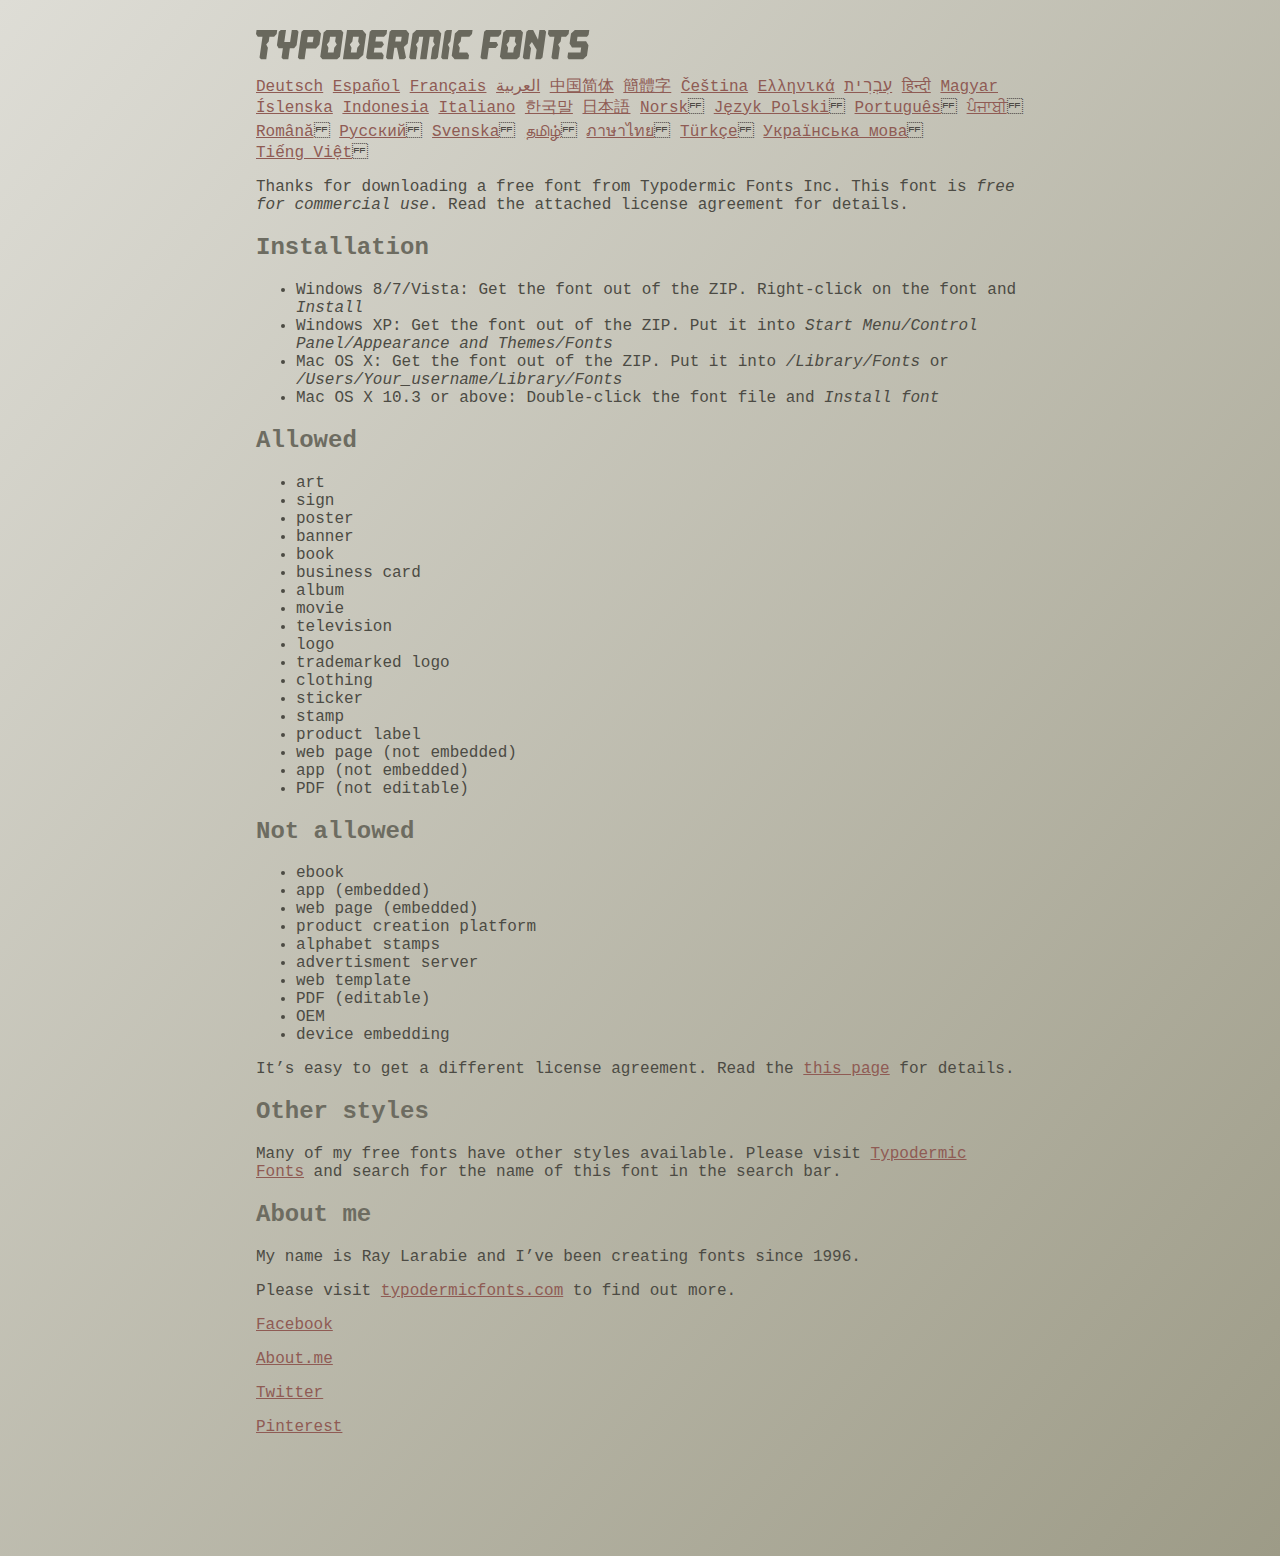
<file: websiteponpes/fonts/ethnocentric/read-this.html>
<head>
<meta http-equiv="Content-Type" content="text/html; charset=utf-8">
<title>Typodermic Fonts Inc. Freeware Font instructions 2014</title>
<style type="text/css">
body {
	margin:30px 20% 120px 20%;
	padding:0px;
	font-family:Consolas, Courier, sans-serif;
	color:#4c4b44;
	background-color:#c2c1b3;

/* IE10 Consumer Preview */ 
background-image: -ms-linear-gradient(top left, #DEDDD6 0%, #9D9B87 100%);

/* Mozilla Firefox */ 
background-image: -moz-linear-gradient(top left, #DEDDD6 0%, #9D9B87 100%);

/* Opera */ 
background-image: -o-linear-gradient(top left, #DEDDD6 0%, #9D9B87 100%);

/* Webkit (Safari/Chrome 10) */ 
background-image: -webkit-gradient(linear, left top, right bottom, color-stop(0, #DEDDD6), color-stop(1, #9D9B87));

/* Webkit (Chrome 11+) */ 
background-image: -webkit-linear-gradient(top left, #DEDDD6 0%, #9D9B87 100%);

/* W3C Markup, IE10 Release Preview */ 
background-image: linear-gradient(to bottom right, #DEDDD6 0%, #9D9B87 100%);

	}
h2 {color:#6d6c61;}
a {color:#8f5b54;}
a:hover {color:#ffffff; background-color:#9a998c;}
</style>
</head>

<body>

<svg width="350px" height="30px">
	<path fill="#69685D" d="M0,4.006L0.554,0h20.674l-0.553,4.006l-2.559,2.772h-4.688l-0.682,4.816l-2.515,3.026l1.663,3.07
		l-1.62,11.594H4.987l-1.448-1.79l2.94-20.716H1.791L0,4.006z"/>
	<path fill="#69685D" d="M35.8,0h5.285l1.408,1.791l-1.876,13.343l-2.515,3.111h-4.264l-1.534,11.04h-5.286l-1.449-1.79l1.322-9.25
		h-4.263l-1.705-3.111l1.875-13.343L24.76,0h5.242l-1.706,12.064h5.799L35.8,0z"/>
	<path fill="#69685D" d="M62.09,0l2.899,3.453L63.412,14.58l-3.496,3.962h-9.805l-1.491,10.742h-5.244l-1.493-1.79l3.625-25.704
		L47.469,0H62.09z M50.965,12.362h5.797l0.81-5.583h-5.799L50.965,12.362z"/>
	<path fill="#69685D" d="M64.256,26.642l3.367-24.041L70.523,0h14.664l2.132,2.601l-3.368,24.041l-2.856,2.643H66.431L64.256,26.642
		z M73.335,11.595l-2.514,3.026l1.663,3.07l-0.683,4.816H77.6l0.68-4.816l2.516-3.07l-1.663-3.026l0.681-4.816h-5.796L73.335,11.595
		z"/>
	<path fill="#69685D" d="M86.926,29.285L91.017,0h15.518l3.581,4.307l-2.899,20.673l-4.774,4.305H86.926z M96.345,11.595
		l-2.515,3.026l1.664,3.07l-0.683,4.816h5.798l0.681-4.816l2.516-3.07l-1.663-3.026l0.681-4.816h-5.796L96.345,11.595z"/>
	<path fill="#69685D" d="M127.114,29.285h-15.473l-1.492-1.79l3.624-25.704L115.731,0h15.389l-0.554,4.006l-2.557,2.772h-7.971
		l-0.684,4.816h6.906l1.662,3.026l-2.515,3.111h-6.905l-0.683,4.775h8.057l1.791,2.771L127.114,29.285z"/>
	<path fill="#69685D" d="M150.21,0l2.898,3.453l-1.405,9.977l-3.881,3.452l2.217,10.613l-1.748,1.79h-4.944l-2.387-11.553h-2.6
		l-1.622,11.553h-5.241l-1.493-1.79l3.624-25.704L135.588,0H150.21z M145.691,6.779h-5.796l-0.683,4.816h5.799L145.691,6.779z"/>
	<path fill="#69685D" d="M159.92,29.285h-5.242l-1.492-1.79l3.41-24.042L160.432,0h21.911l2.897,3.453l-3.409,24.042l-1.876,1.79
		h-5.284l1.617-11.594l2.517-3.07l-1.662-3.026l0.681-4.816h-4.092l-3.154,22.506h-6.522l3.155-22.506h-4.134l-0.683,4.816
		l-2.515,3.026l1.663,3.07L159.92,29.285z"/>
	<path fill="#69685D" d="M191.879,29.285h-5.244l-1.492-1.79l3.624-25.704L190.728,0h5.242l-1.619,11.595l-2.516,3.026l1.663,3.07
		L191.879,29.285z"/>
	<path fill="#69685D" d="M213.018,25.279l-0.554,4.006h-13.854l-2.899-3.494l3.156-22.338L202.702,0h13.854l-0.555,4.006
		l-2.558,2.772h-8.1l-0.683,4.816l-2.515,3.026l1.663,3.07l-0.683,4.816h8.1L213.018,25.279z"/>
	<path fill="#69685D" d="M226.007,29.285l-1.492-1.79l3.624-25.704L230.1,0h15.473l-0.554,4.006l-2.557,2.772h-8.058l-0.724,5.115
		h6.818l1.664,3.07l-2.557,3.11h-6.82l-1.535,11.211H226.007z"/>
	<path fill="#69685D" d="M243.903,26.642l3.368-24.041L250.17,0h14.663l2.131,2.601l-3.367,24.041l-2.855,2.643h-14.664
		L243.903,26.642z M252.983,11.595l-2.516,3.026l1.662,3.07l-0.681,4.816h5.796l0.684-4.816l2.515-3.07l-1.664-3.026l0.684-4.816
		h-5.798L252.983,11.595z"/>
	<path fill="#69685D" d="M280.639,19.822l-4.731-7.758l-2.516,3.069l1.662,3.069l-1.533,11.082h-5.244l-1.493-1.79l3.626-25.704
		L272.37,0h4.773l4.902,9.677L283.41,0h5.285l1.407,1.791l-3.623,25.704l-1.877,1.79h-5.285L280.639,19.822z"/>
	<path fill="#69685D" d="M291.926,4.006L292.48,0h20.674l-0.554,4.006l-2.557,2.772h-4.691l-0.681,4.816l-2.516,3.026l1.664,3.07
		l-1.621,11.594h-5.285l-1.451-1.79l2.942-20.716h-4.689L291.926,4.006z"/>
	<path fill="#69685D" d="M325.168,17.478h-9.209l-2.387-3.923l1.45-10.102L318.857,0h14.452l-0.682,4.86l-1.621,1.918h-9.506
		l-0.64,4.561h9.208l2.388,3.878l-1.493,10.572l-3.836,3.494h-14.579l-1.107-1.917l0.682-4.86h12.362L325.168,17.478z"/>
</svg>

<br>

<p translate="no">

<a href="http://translate.google.com/translate?hl=en&sl=en&tl=de&u=http://typodermicfonts.com/wp-content/uploads/2014/02/read-this.html&sandbox=0&usg=ALkJrhivq6___mill12Uw6fPvMWyJxstkw">Deutsch</a>

<a href="http://translate.google.com/translate?hl=en&sl=en&tl=es&u=http://typodermicfonts.com/wp-content/uploads/2014/02/read-this.html&sandbox=0&usg=ALkJrhjAt3cpinDeMTX6Ro8UcZFqaE8K5Q">Español</a>

<a href="http://translate.google.com/translate?hl=en&sl=en&tl=fr&u=http://typodermicfonts.com/wp-content/uploads/2014/02/read-this.html&sandbox=0&usg=ALkJrhjObLPhFyyhwigF-dBoOZ3eXYdDsw">Français</a>

<a href="http://translate.google.com/translate?hl=en&sl=en&tl=ar&u=http://typodermicfonts.com/wp-content/uploads/2014/02/read-this.html&sandbox=0&usg=ALkJrhg2hs-st3zodt-AjmoeuPHfyJsTEg">العربية</a>

<a href="http://translate.google.com/translate?hl=en&sl=en&tl=zh-CN&u=http://typodermicfonts.com/wp-content/uploads/2014/02/read-this.html&sandbox=0&usg=ALkJrhiilVnjG1Ks0DN7UyRqbKExhxAT-Q">中国简体</a>

<a href="http://translate.google.com/translate?hl=en&sl=en&tl=zh-TW&u=http://typodermicfonts.com/wp-content/uploads/2014/02/read-this.html&sandbox=0&usg=ALkJrhiSCPRAYToARlHI4kxIK9eCIFKQhw">簡體字</a>

<a href="http://translate.google.com/translate?hl=en&sl=en&tl=cs&u=http://typodermicfonts.com/wp-content/uploads/2014/02/read-this.html&sandbox=0&usg=ALkJrhj3z2HOOmCXLT-ApYW2SCeBvTGvTA">Čeština</a>

<a href="http://translate.google.com/translate?hl=en&sl=en&tl=el&u=http://typodermicfonts.com/wp-content/uploads/2014/02/read-this.html&sandbox=0&usg=ALkJrhhoORG-43TvZ2NVrll3T0oyOZE0VA">Ελληνικά</a>

<a href="http://translate.google.com/translate?hl=en&sl=en&tl=iw&u=http://typodermicfonts.com/wp-content/uploads/2014/02/read-this.html&sandbox=0&usg=ALkJrhiP4kLXdDxVNuV6-9tHJ8Tbt-1xKw">עִבְרִית</a>

<a href="http://translate.google.com/translate?hl=en&sl=en&tl=hi&u=http://typodermicfonts.com/wp-content/uploads/2014/02/read-this.html&sandbox=0&usg=ALkJrhhJmUufReWrMTSaGKPPOqV7q5jpGQ">हिन्दी</a>

<a href="http://translate.google.com/translate?hl=en&sl=en&tl=hu&u=http://typodermicfonts.com/wp-content/uploads/2014/02/read-this.html&sandbox=0&usg=ALkJrhgfcL_UwP3jkr6Vvq35rkhETFuTug">Magyar</a>

<a href="http://translate.google.com/translate?hl=en&sl=en&tl=is&u=http://typodermicfonts.com/wp-content/uploads/2014/02/read-this.html&sandbox=0&usg=ALkJrhjpK9lELyRP50Vv3RNgqCJDb6d-GQ">Íslenska</a>

<a href="http://translate.google.com/translate?hl=en&sl=en&tl=id&u=http://typodermicfonts.com/wp-content/uploads/2014/02/read-this.html&sandbox=0&usg=ALkJrhiExV3gmyXBUVqcwNiGiUWQSRrgIQ">Indonesia</a>

<a href="http://translate.google.com/translate?hl=en&sl=en&tl=it&u=http://typodermicfonts.com/wp-content/uploads/2014/02/read-this.html&sandbox=0&usg=ALkJrhgMr2_uulaLYRSFz8C34rtcbN6XEg">Italiano</a>

<a href="http://translate.google.com/translate?hl=en&sl=en&tl=ko&u=http://typodermicfonts.com/wp-content/uploads/2014/02/read-this.html&sandbox=0&usg=ALkJrhhl_nNXiOMIiBERq879UXH1XYfZGw">한국말</a>

<a href="http://translate.google.com/translate?hl=en&ie=UTF8&prev=_t&sl=en&tl=ja&u=http://typodermicfonts.com/wp-content/uploads/2014/02/read-this.html&sandbox=0&usg=ALkJrhi2FvSFgSUub72-Sq2moIRAosCiLA">日本語</a>

<a href="http://translate.google.com/translate?hl=en&sl=en&tl=no&u=http://typodermicfonts.com/wp-content/uploads/2014/02/read-this.html&sandbox=0&usg=ALkJrhhnf9AGd5hfxwA04e1w-tfYPha1ww">Norsk</a>
<a href="http://translate.google.com/translate?hl=en&sl=en&tl=pl&u=http://typodermicfonts.com/wp-content/uploads/2014/02/read-this.html&sandbox=0&usg=ALkJrhjZTe5eJRrZffLe0zgqEHPrMb8pOQ">Język&nbsp;Polski</a>
<a href="http://translate.google.com/translate?hl=en&sl=en&tl=pt-BR&u=http://typodermicfonts.com/wp-content/uploads/2014/02/read-this.html&sandbox=0&usg=ALkJrhg-zp3i6AcZCv02ONjZ5YvkcCFDBw">Português</a>
<a href="http://translate.google.com/translate?hl=en&sl=en&tl=pa&u=http://typodermicfonts.com/wp-content/uploads/2014/02/read-this.html&sandbox=0&usg=ALkJrhhPEMoYvW59_DJT7y6fxgG2IMh23A">ਪੰਜਾਬੀ</a>
<a href="http://translate.google.com/translate?hl=en&sl=en&tl=ro&u=http://typodermicfonts.com/wp-content/uploads/2014/02/read-this.html&sandbox=0&usg=ALkJrhgD0R8zxuQQh-YmFpQTJdvjhAYm2A">Română</a>
<a href="http://translate.google.com/translate?hl=en&sl=en&tl=ru&u=http://typodermicfonts.com/wp-content/uploads/2014/02/read-this.html&sandbox=0&usg=ALkJrhgI6c7Pd-FCcipT4xc2NPTefj5JJg">Русский</a>
<a href="http://translate.google.com/translate?hl=en&sl=en&tl=sv&u=http://typodermicfonts.com/wp-content/uploads/2014/02/read-this.html&sandbox=0&usg=ALkJrhhA8gW_-rjCbZQ5TK46zFMB3_StEQ">Svenska</a>
<a href="http://translate.google.com/translate?hl=en&sl=en&tl=ta&u=http://typodermicfonts.com/wp-content/uploads/2014/02/read-this.html&sandbox=0&usg=ALkJrhiwxxCEPzu3pHBXP-fbTZaOzYqe3g">தமிழ்</a>
<a href="http://translate.google.com/translate?hl=en&sl=en&tl=th&u=http://typodermicfonts.com/wp-content/uploads/2014/02/read-this.html&sandbox=0&usg=ALkJrhjP1N1DRUB1M81k5mi5KnRtt5C2-Q">ภาษาไทย</a>
<a href="http://translate.google.com/translate?hl=en&sl=en&tl=tr&u=http://typodermicfonts.com/wp-content/uploads/2014/02/read-this.html&sandbox=0&usg=ALkJrhiTYbD039OWznCcGyQnMy89_v-1gA">Türkçe</a>
<a href="http://translate.google.com/translate?hl=en&sl=en&tl=uk&u=http%3A%2F%2Ftypodermicfonts.com%2Fwp-content%2Fuploads%2F2014%2F02%2Fread-this.html">Українська&nbsp;мова</a>
<a href="http://translate.google.com/translate?hl=en&sl=en&tl=vi&u=http://typodermicfonts.com/wp-content/uploads/2014/02/read-this.html&sandbox=0&usg=ALkJrhirTQPOLCZognLpxOvJQT_158y07A">Tiếng&nbsp;Việt</a>
</p>


<p>Thanks for downloading a free font from <span translate="no">Typodermic Fonts Inc.</span> This font is <em>free for commercial use</em>. Read the attached license agreement for details.</p>


<h2>Installation</h2>

<ul>
<li>Windows 8/7/Vista: Get the font out of the ZIP. Right-click on the font and <em>Install</em>
<li>Windows XP: Get the font out of the ZIP. Put it into <cite translate="no">Start Menu/Control Panel/Appearance and Themes/Fonts</cite>
<li>Mac OS X: Get the font out of the ZIP. Put it into <cite translate="no">/Library/Fonts</cite> or <cite translate="no">/Users/Your_username/Library/Fonts</cite>
<li>Mac OS X 10.3 or above: Double-click the font file and <em>Install font</em>
</ul>


<h2>Allowed</h2>

<ul>
<li>art
<li>sign
<li>poster
<li>banner
<li>book
<li>business card
<li>album
<li>movie
<li>television
<li>logo
<li>trademarked logo
<li>clothing
<li>sticker
<li>stamp
<li>product label
<li>web page (not embedded)
<li>app (not embedded)
<li>PDF (not editable)
</ul>

<h2>Not allowed</h2>

<ul>
<li>ebook
<li>app (embedded)
<li>web page (embedded)
<li>product creation platform
<li>alphabet stamps
<li>advertisment server
<li>web template
<li>PDF (editable)
<li>OEM
<li>device embedding
</ul>

<p>It&rsquo;s easy to get a different license agreement. Read the <a href="http://typodermicfonts.com/custom/">this page</a> for details.</p>

<h2>Other styles</h2>

<p>Many of my free fonts have other styles available. Please visit <a href="http://typodermicfonts.com">Typodermic Fonts</a> and search for the name of this font in the search bar.</p>


<h2>About me</h2>

<p>My name is <span translate="no">Ray Larabie</span> and I&rsquo;ve been creating fonts since 1996.</p>

<p>Please visit <a href="http://typodermicfonts.com">typodermicfonts.com</a> to find out more.</p>

<p translate="no"><a href="https://www.facebook.com/pages/Typodermic-Fonts/7153899975">Facebook</a></p>
<p translate="no"><a href="http://about.me/raylarabie/#">About.me</a></p>
<p translate="no"><p><a href="https://twitter.com/typodermic">Twitter</a></p>
<p translate="no"><p><a href="http://www.pinterest.com/plywood747/">Pinterest</a></p>

</body>
</file>
